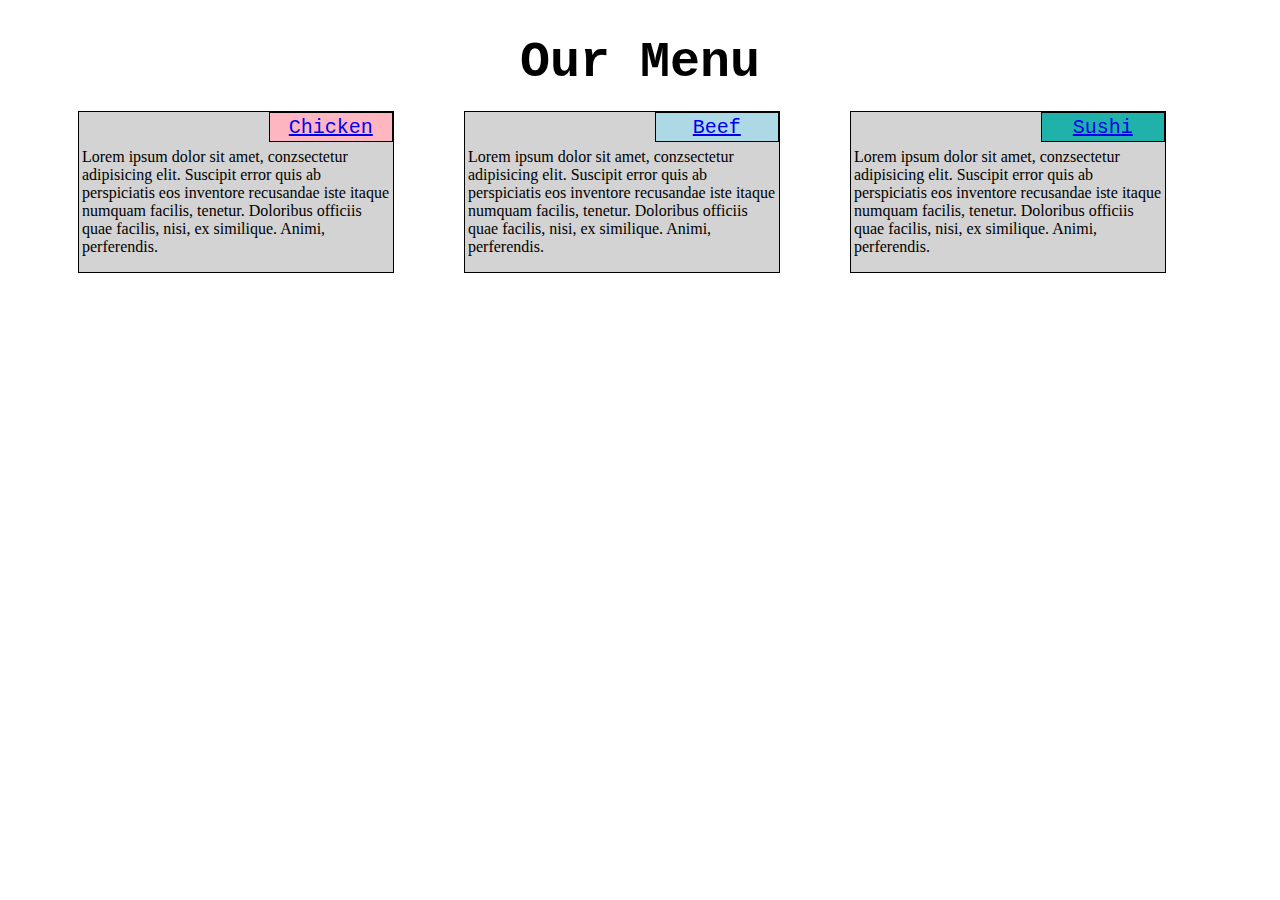
<file: module2/index.html>
<!DOCTYPE html>
<html lang="en">
<head>
<meta charset="utf-8">
<meta name="viewport" content="width=device-width, initial-scale=1">
<link rel="stylesheet" href="style.css">
<title>module_2</title>
<style>
/********** Desktop **********/
@media (min-width: 992px) {
  .col-lg-1, .col-lg-2, .col-lg-3, .col-lg-4, .col-lg-5, .col-lg-6, .col-lg-7, .col-lg-8, .col-lg-9, .col-lg-10, .col-lg-11, .col-lg-12 {
    float: left;
    border: 1px solid black;
    margin-left: 70px;
    margin-bottom: 30px;
    background-color: lightgrey;
    padding-left: 3px;
  }
  .col-lg-1 {
    width: 8.33%;
  }
  .col-lg-2 {
    width: 16.66%;
  }
  .col-lg-3 {
    width: 25%;
  }
  .col-lg-4 {
    width: 33.33%;
  }
  .col-lg-5 {
    width: 41.66%;
  }
  .col-lg-6 {
    width: 50%;
  }
  .col-lg-7 {
    width: 58.33%;
  }
  .col-lg-8 {
    width: 66.66%;
  }
  .col-lg-9 {
    width: 74.99%;
  }
  .col-lg-10 {
    width: 83.33%;
  }
  .col-lg-11 {
    width: 91.66%;
  }
  .col-lg-12 {
    width: 100%;
  }
}

/********** Tablet **********/
@media (min-width: 768px) and (max-width: 991px) {
  .col-md-1, .col-md-2, .col-md-3, .col-md-4, .col-md-5, .col-md-6, .col-md-7, .col-md-8, .col-md-9, .col-md-10, .col-md-11, .col-md-12 {
    float: left;
    border: 1px solid solid;
    margin-left: 70px;
    margin-bottom: 30px;
    background-color: lightgrey;
    padding-left: 3px;
  }
  .col-md-1 {
    width: 8.33%;
  }
  .col-md-2 {
    width: 16.66%;
  }s
  .col-md-3 {
    width: 25%;
  }
  .col-md-4 {
    width: 33.33%;
  }
  .col-md-5 {
    width: 41.66%;
  }
  .col-md-6 {
    width: 50%;
  }
  .col-md-7 {
    width: 58.33%;
  }
  .col-md-8 {
    width: 66.66%;
  }
  .col-md-9 {
    width: 74.99%;
  }
  .col-md-10 {
    width: 83.33%;
  }
  .col-md-11 {
    width: 91.66%;
  }
  .col-md-12 {
    width: 100%;
  }
}

/********** Mobile **********/
@media (max-width: 767px) {
  .col-sm-1, .col-sm-2, .col-sm-3, .col-sm-4, .col-sm-5, .col-sm-6, .col-sm-7, .col-sm-8, .col-sm-9, .col-sm-10, .col-sm-11, .col-sm-12 {
    float: left;
    border: 1px solid black;
    margin-left: 70px;
    margin-bottom:30px;
    background-color: lightgrey;
    padding-left: 3px;
  }
  .col-sm-1 {
    width: 8.33%;
  }
  .col-sm-2 {
    width: 16.66%;
  }s
  .col-sm-3 {
    width: 25%;
  }
  .col-sm-4 {
    width: 33.33%;
  }
  .col-sm-5 {
    width: 41.66%;
  }
  .col-sm-6 {
    width: 50%;
  }
  .col-sm-7 {
    width: 58.33%;
  }
  .col-sm-8 {
    width: 66.66%;
  }
  .col-sm-9 {
    width: 74.99%;
  }
  .col-sm-10 {
    width: 83.33%;
  }
  .col-sm-11 {
    width: 91.66%;
  }
  .col-sm-12 {
    width: 100%;
  }
}

</style>
</head>
<body>
<h1>Our Menu</h1>

<div class="row">
  <div class="col-lg-3 col-md-5 col-sm-12"><p id="p1"><a href="https://www.delish.com/cooking/recipe-ideas/g2972/chicken-weeknight-dinners/">Chicken</a></p><p id="text">Lorem ipsum dolor sit amet, conzsectetur adipisicing elit. Suscipit error quis ab perspiciatis eos inventore recusandae iste itaque numquam facilis, tenetur. Doloribus officiis quae facilis, nisi, ex similique. Animi, perferendis.</p></div>
  <div class="col-lg-3 col-md-5 col-sm-12"><p id="p2"><a href="https://www.delish.com/cooking/recipe-ideas/g42567474/beef-recipes/">Beef</a></p><p id="text">Lorem ipsum dolor sit amet, conzsectetur adipisicing elit. Suscipit error quis ab perspiciatis eos inventore recusandae iste itaque numquam facilis, tenetur. Doloribus officiis quae facilis, nisi, ex similique. Animi, perferendis.</p></div>
  <div class="col-lg-3 col-md-10 col-sm-12"><p id="p3"><a href="https://www.delish.com/cooking/recipe-ideas/g40785924/sushi-recipes/">Sushi</a></p><p id="text">Lorem ipsum dolor sit amet, conzsectetur adipisicing elit. Suscipit error quis ab perspiciatis eos inventore recusandae iste itaque numquam facilis, tenetur. Doloribus officiis quae facilis, nisi, ex similique. Animi, perferendis.</p></div>
</div>
</body>
</html>
</file>
<file: module2/style.css>
* {
  box-sizing: border-box;
a:hover, a:active {
  text-decoration: none;
  color: white;
  display: block;
  background-color: black;
  text-align: center;
  width:100%;
}
h1 {
  margin-bottom: 20px;
  text-align: center;
  font-family: Courier, monospace;
  font-size: 50px;
}
#p1 {
  float: right;
  text-align: center;
  border: 1px solid black;
  background-color: lightpink;
  width: 40%;
  height: 30px;
  margin:auto;
  font-size: 20px;
  font-family: Courier, monospace;
  color: white;
  padding: 3px;
  position: relative;
}
#p2 {
  float: right;
  text-align: center;
  border: 1px solid black;
  background-color: lightblue;
  width: 40%;
  height: 30px;
  margin:auto;
  font-size: 20px;
  font-family: Courier, monospace;
  color: white;
  padding: 3px;
  position: relative;
}
#p3 {
  float: right;
  text-align: center;
  border: 1px solid black;
  background-color: lightseagreen;
  width: 40%;
  height: 30px;
  margin:auto;
  font-size: 20px;
  font-family: Courier, monospace;
  color: white;
  padding: 3px;
  position: relative;
}
#text{
  padding-top:20px;
}
/* Simple Responsive Framework. */
.row {
  width: 100%;
}
</file>
